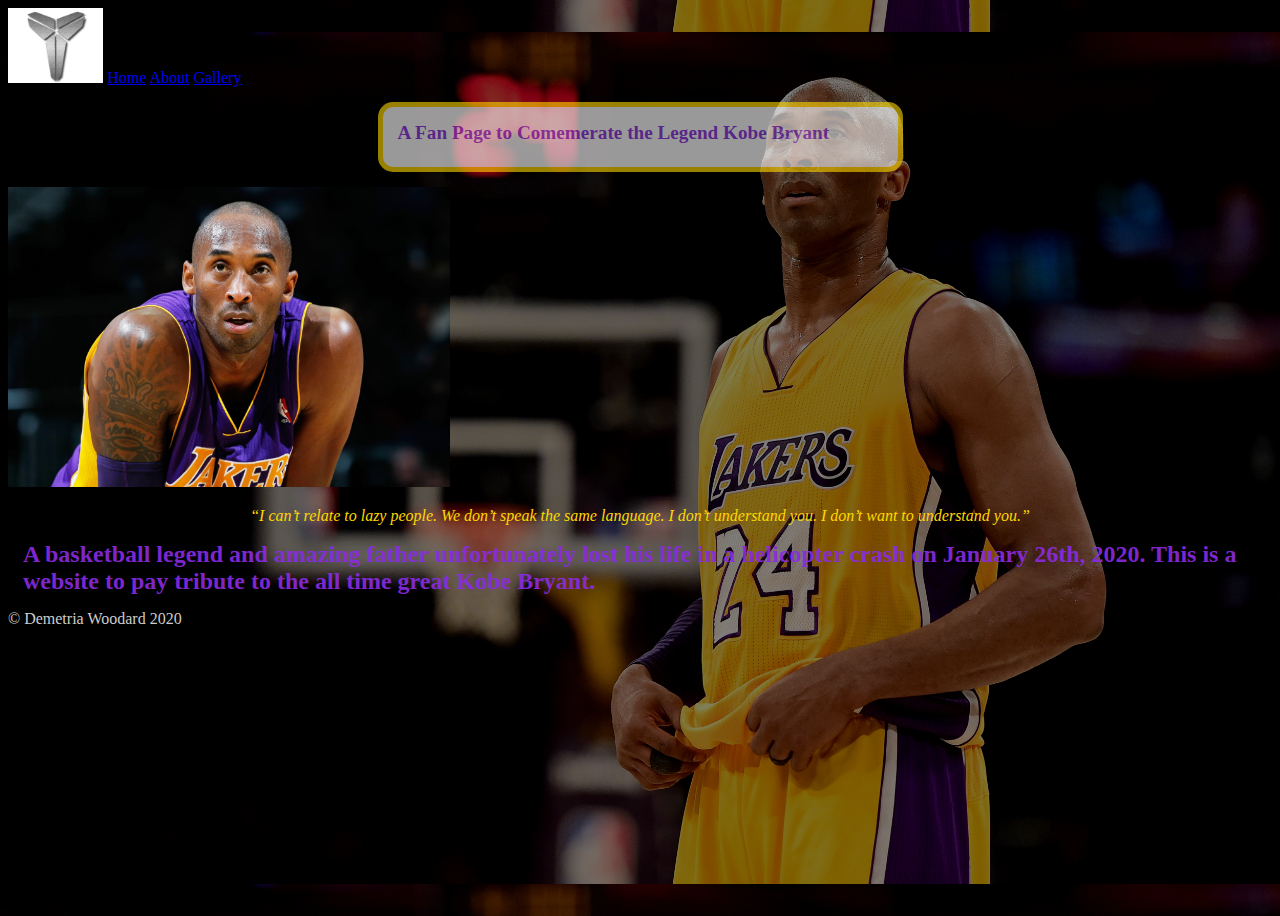
<file: index.html>
<!DOCTYPE html>
<html lang="en">
<head>
    <meta charset="utf-8">
    <title>Mamba Forever</title>
    <link rel="stylesheet" type="text/css" href="css/styles.css">
    
   
</head>

<body>


    <header>
        <nav>
            <img src="images/Logo2.jpg" height="75" alt="logo">
           <a href="index.html">Home</a>
             <a href="features.html">About</a>
            <a href="pics.html">Gallery</a>

        </nav>
    </header>

    <main>



        <h1 class="summary2">A Fan Page to Comemerate the Legend Kobe Bryant</h1>

        <div><img id="intro" src="images/kobe.jpg" height="300" alt="kobe"> </div>


        <p class="quote"> <em>“I can’t relate to lazy people. We don’t speak the same language. I don’t understand you. I don’t want to understand you.”</em></p>


        <h2 id="legend">A basketball legend and amazing father unfortunately lost his life in a helicopter crash on January 26th, 2020. This is a website to pay tribute to the all time great Kobe Bryant. </h2> 










    </main>


    <footer>
        &copy; Demetria Woodard 2020<br>



    </footer>



</body></html>
</file>
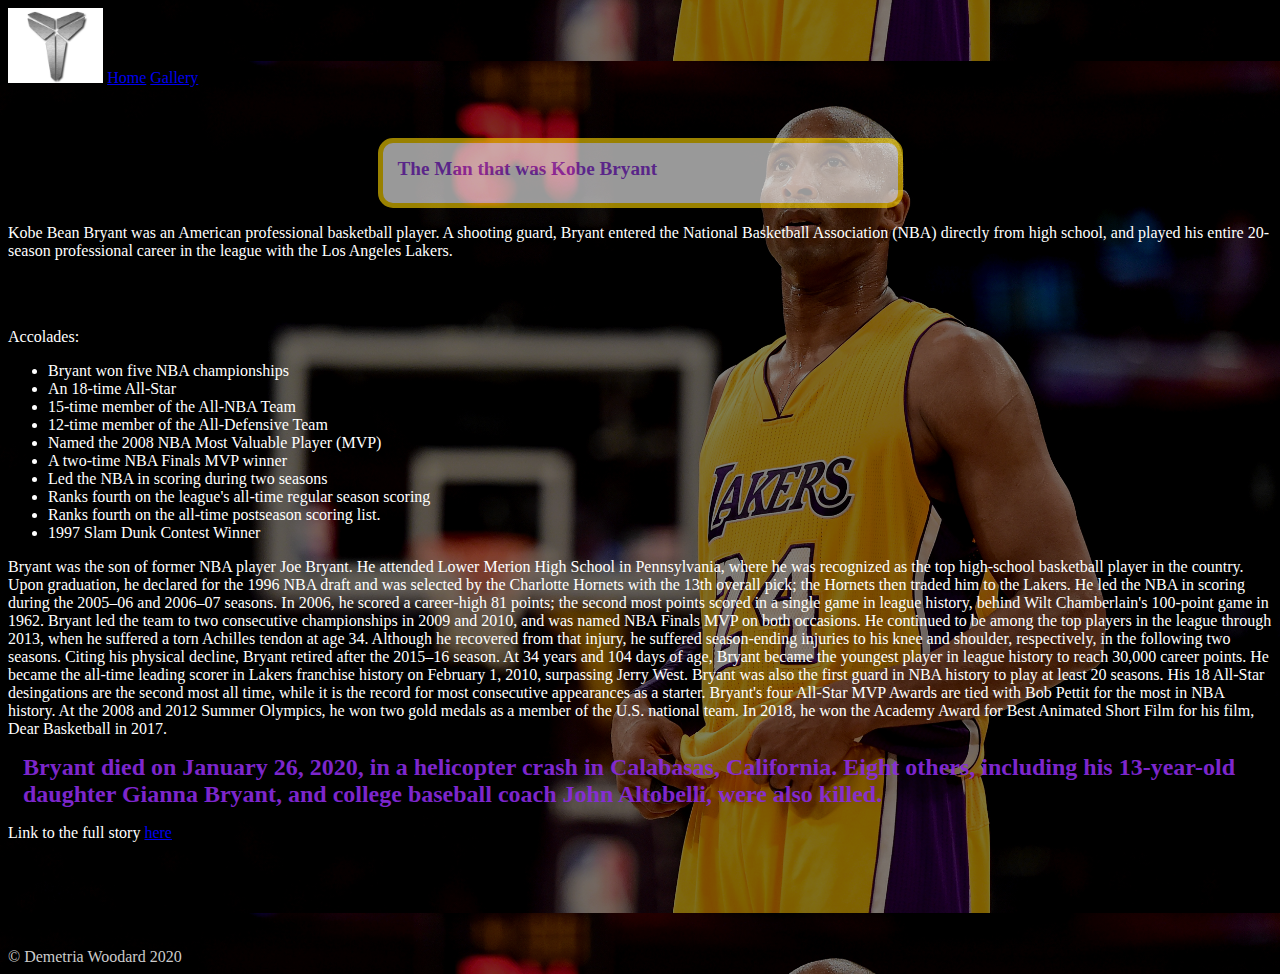
<file: features.html>
<!DOCTYPE html>
<html lang="en">
<head>
    <meta charset="utf-8">
    <title>All About Me</title>
    <link rel="stylesheet" type="text/css" href="css/styles.css">
    

</head>

<body>

    <header>
        <nav>
            <img src="images/Logo2.jpg" height="75" alt="kobe">
            <a href="index.html">Home</a>
            <a href="pics.html">Gallery</a>
        </nav> <br> <br>

    </header>




    <h1 class="summary2">The Man that was Kobe Bryant</h1>
    <p class="beep">Kobe Bean Bryant was an American professional basketball player. A shooting guard, Bryant entered the National Basketball Association (NBA) directly from high school, and played his entire 20-season professional career in the league with the Los Angeles Lakers. </p><br><br> <p class="beep">Accolades:</p>
    <ul class="beep">
        <li>Bryant won five NBA championships</li>
        <li>An 18-time All-Star</li>
        <li>15-time member of the All-NBA Team</li>
        <li>12-time member of the All-Defensive Team</li>
        <li>Named the 2008 NBA Most Valuable Player (MVP)</li>
        <li>A two-time NBA Finals MVP winner</li>
        <li>Led the NBA in scoring during two seasons</li>
        <li>Ranks fourth on the league's all-time regular season scoring</li>
        <li>Ranks fourth on the all-time postseason scoring list.</li>
        <li>1997 Slam Dunk Contest Winner</li>
    </ul>
   <p class="beep"><a>Bryant was the son of former NBA player Joe Bryant. He attended Lower Merion High School in Pennsylvania, where he was recognized as the top high-school basketball player in the country. Upon graduation, he declared for the 1996 NBA draft and was selected by the Charlotte Hornets with the 13th overall pick; the Hornets then traded him to the Lakers. He led the NBA in scoring during the 2005–06 and 2006–07 seasons. In 2006, he scored a career-high 81 points; the second most points scored in a single game in league history, behind Wilt Chamberlain's 100-point game in 1962. Bryant led the team to two consecutive championships in 2009 and 2010, and was named NBA Finals MVP on both occasions. He continued to be among the top players in the league through 2013, when he suffered a torn Achilles tendon at age 34. Although he recovered from that injury, he suffered season-ending injuries to his knee and shoulder, respectively, in the following two seasons. Citing his physical decline, Bryant retired after the 2015–16 season. At 34 years and 104 days of age, Bryant became the youngest player in league history to reach 30,000 career points. He became the all-time leading scorer in Lakers franchise history on February 1, 2010, surpassing Jerry West. Bryant was also the first guard in NBA history to play at least 20 seasons. His 18 All-Star desingations are the second most all time, while it is the record for most consecutive appearances as a starter. Bryant's four All-Star MVP Awards are tied with Bob Pettit for the most in NBA history. At the 2008 and 2012 Summer Olympics, he won two gold medals as a member of the U.S. national team. In 2018, he won the Academy Award for Best Animated Short Film for his film, Dear Basketball in 2017.</a> </p> 
    <h2>Bryant died on January 26, 2020, in a helicopter crash in Calabasas, California. Eight others, including his 13-year-old daughter Gianna Bryant, and college baseball coach John Altobelli, were also killed.</h2>

<!--    <img src="images/victims.jpg" height="300" alt="Victims">-->

   
    <p class="beep">Link to the full story <a href="https://www.latimes.com/california/story/2020-01-27/kobe-bryant-helicopter-crash-victims">here</a> <br></p>

    <br><br><br><br><br>

    <footer>
        &copy; Demetria Woodard 2020<br>


    </footer>





</body></html>
</file>
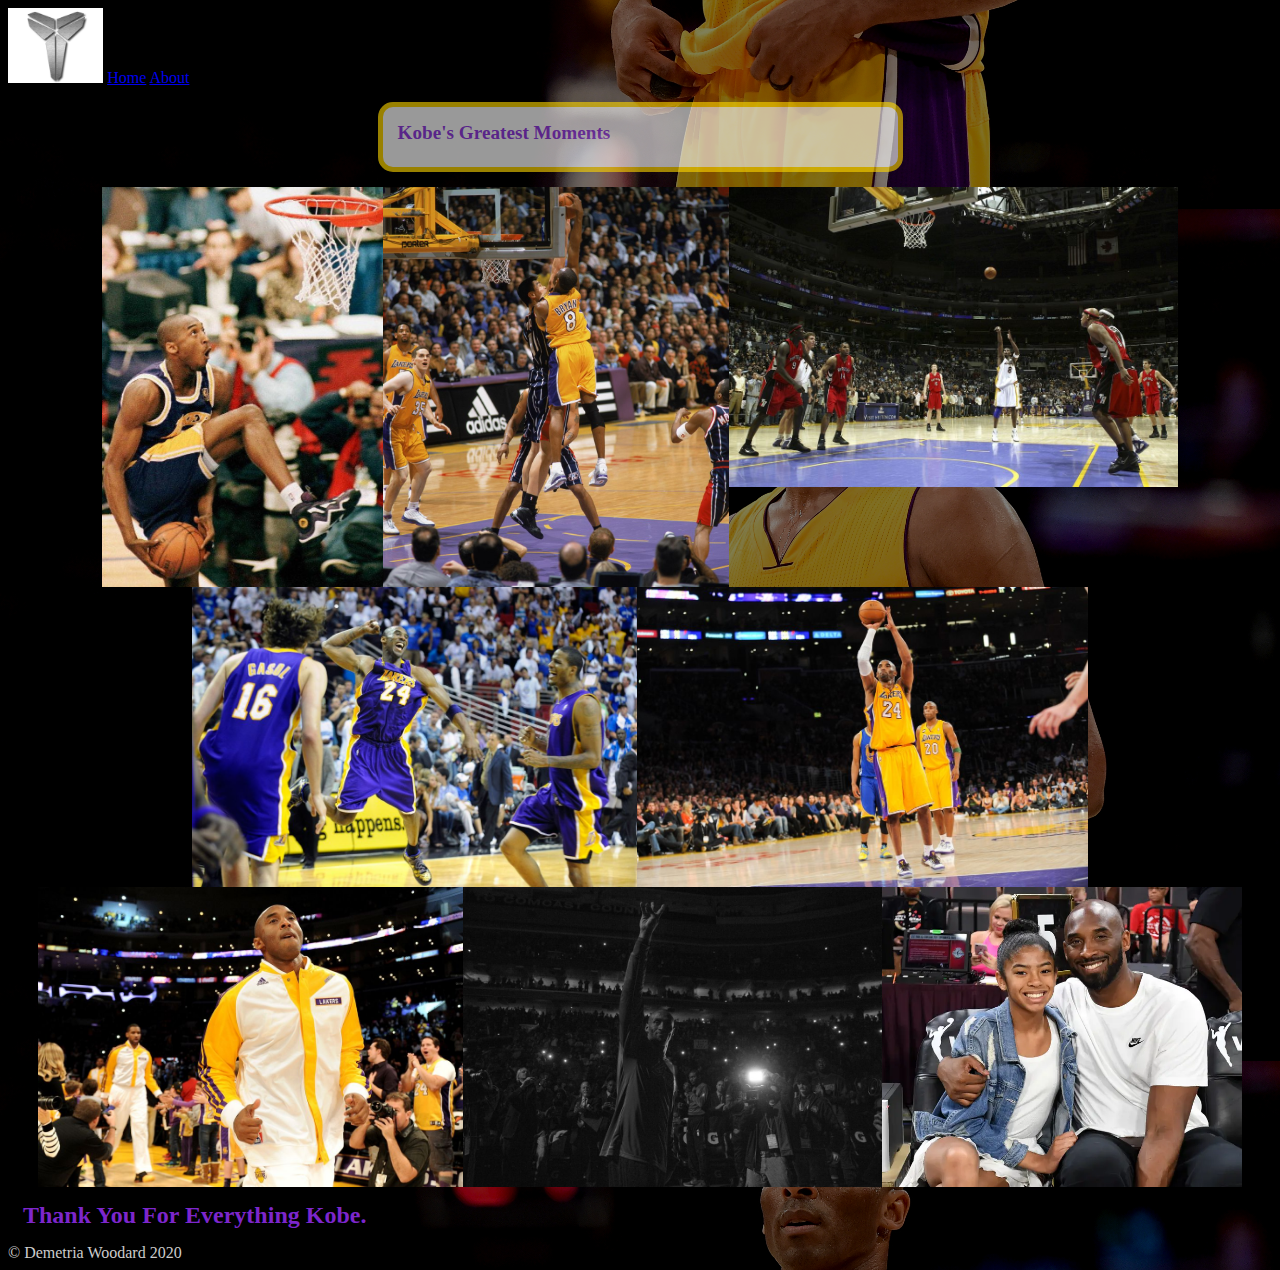
<file: pics.html>
<!DOCTYPE html>
<html lang="en">
<head>
    <meta charset="utf-8">
    <title>Pictures</title>
    <link rel="stylesheet" type="text/css" href="css/styles.css">
</head>

<body>


    <header>
        <nav>
            <img src="images/Logo2.jpg" height="75" alt="logo">
            <a href="index.html">Home</a>
            <a href="features.html">About</a> <br>


        </nav>
    </header>

    <main>



        <h1 class="summary2">Kobe's Greatest Moments</h1>

   <div class="container">    
        <img src="images/97.jpeg" height="400" alt="97"> <br>

        <img src="images/03.jpeg" height="400" alt="03">

        <img src="images/06.jpeg" height="300" alt="06">

        <img src="images/09.jpeg" height="300" alt="09">

        <img src="images/13.jpeg" height="300" alt="13">

        <img src="images/14.jpeg" height="300" alt="14">

        <img src="images/16.jpeg" height="300" alt="16">

        <img src="images/Gigi.webp" height="300" alt="daughter">
</div> 

        <h1>Thank You For Everything Kobe.</h1>

    </main>


    <footer>
        &copy; Demetria Woodard 2020<br>


    </footer>



</body></html>
</file>
<file: css/styles.css>
html {
    color: #ccc;
    box-sizing: border-box;
    margin: 0;
}


.quote {
    color: gold;
    display: flex;
    flex-direction: column;
    align-items: center
}

.beep {
    color: white;
    transition: background-color .3s, color .3s; 
}

h1,
h2 {
    color: rgba(138, 43, 226, 0.91);
    font-family: fantasy;
    font-size: 1.5em;
    margin: 15px 15px 15px 15px
}


body {
    background-image: linear-gradient(rgba(0, 0, 0, 0.5), rgba(0, 0, 0, 0.5)), url("../images/200126-kobe-bryant-cs-243p_0ac7168cb97081a12f675746a1da69d5.jpg");
    background-size: contain;

    background-position: center;
    min-height: 100vh;
}

p {
    color: gold
}

a:hover {

    color: #e6d021
}


nav ul li {
    text-shadow: 5px 5px blue;
    


}


.summary2 {

    font-size: 1.2em;
    border-width: thick;
    border-style: double;
    border: 5px solid gold;
    padding-bottom: 15px;
    padding-top: 15px;
    padding-left: 15px;
    border-radius: 15px;

    width: 500px;
    height: 30px;
    margin-left: auto;
    margin-right: auto;
    background-color: white; opacity: .6;

}




.container{
   display: flex;
    flex-direction: row;
    flex-wrap: wrap;
    justify-content: center;
    align-content: space-between   
}

#legend{
  display: flex;
    flex-direction: column;
    justify-content: space-around;
    align-items: baseline    
}

.intro {
    display: flex;
   justify-content: center;
    align-content: center;
}

@media screen and (max-width:50rem){
   header,
    main,
    footer{
        flex-direction: column
    }
    
    
}
</file>
